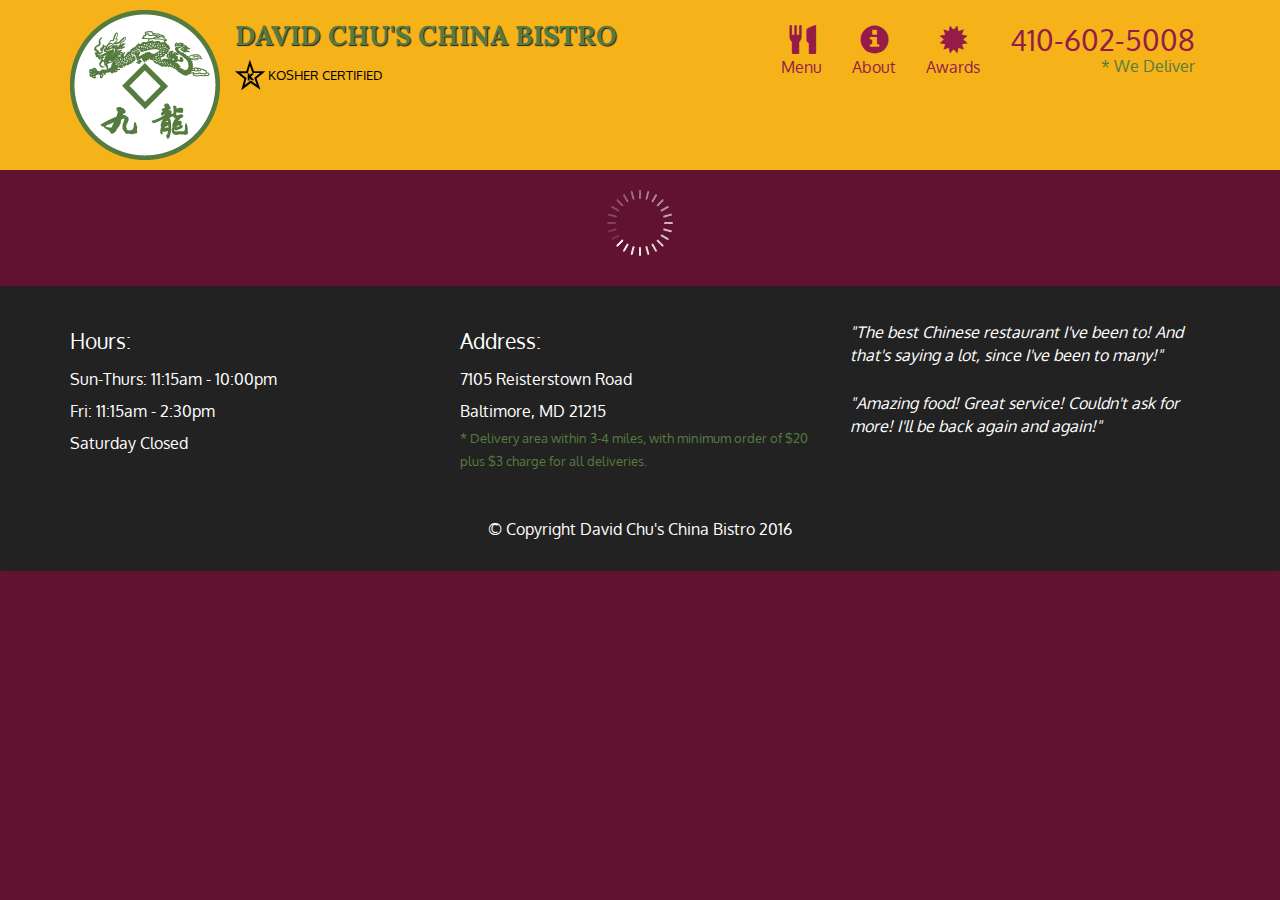
<file: module-5-assignment/index.html>
<!doctype html>
<html lang="en">
  <head>
    <meta charset="utf-8">
    <meta http-equiv="X-UA-Compatible" content="IE=edge">
    <meta name="viewport" content="width=device-width, initial-scale=1">
    <title>David Chu's China Bistro</title>
    <link rel="stylesheet" href="css/bootstrap.min.css">
    <link rel="stylesheet" href="css/styles.css">
    <link href='https://fonts.googleapis.com/css?family=Oxygen:400,300,700' rel='stylesheet' type='text/css'>
    <link href='https://fonts.googleapis.com/css?family=Lora' rel='stylesheet' type='text/css'>
  </head>
<body>
  <header>
    <nav id="header-nav" class="navbar navbar-default">
      <div class="container">
        <div class="navbar-header">
          <a href="index.html" class="pull-left visible-md visible-lg">
            <div id="logo-img" alt="Logo image"></div>
          </a>

          <div class="navbar-brand">
            <a href="index.html"><h1>David Chu's China Bistro</h1></a>
            <p>
              <img src="images/star-k-logo.png" alt="Kosher certification">
              <span>Kosher Certified</span>
            </p>
          </div>

          <button id="navbarToggle" type="button" class="navbar-toggle collapsed" data-toggle="collapse" data-target="#collapsable-nav" aria-expanded="false">
            <span class="sr-only">Toggle navigation</span>
            <span class="icon-bar"></span>
            <span class="icon-bar"></span>
            <span class="icon-bar"></span>
          </button>
        </div>
        
        <div id="collapsable-nav" class="collapse navbar-collapse">
           <ul id="nav-list" class="nav navbar-nav navbar-right">
            <li id="navHomeButton" class="visible-xs active">
              <a href="index.html">
                <span class="glyphicon glyphicon-home"></span> Home</a>
            </li>
            <li id="navMenuButton">
              <a href="#" onclick="$dc.loadMenuCategories();">
                <span class="glyphicon glyphicon-cutlery"></span><br class="hidden-xs"> Menu</a>
            </li>
            <li>
              <a href="#">
                <span class="glyphicon glyphicon-info-sign"></span><br class="hidden-xs"> About</a>
            </li>
            <li>
              <a href="#">
                <span class="glyphicon glyphicon-certificate"></span><br class="hidden-xs"> Awards</a>
            </li>
            <li id="phone" class="hidden-xs">
              <a href="tel:410-602-5008">
                <span>410-602-5008</span></a><div>* We Deliver</div>
            </li>
          </ul><!-- #nav-list -->
        </div><!-- .collapse .navbar-collapse -->
      </div><!-- .container -->
    </nav><!-- #header-nav -->
  </header>

  <div id="call-btn" class="visible-xs">
    <a class="btn" href="tel:410-602-5008">
    <span class="glyphicon glyphicon-earphone"></span>
    410-602-5008
    </a>
  </div>
  <div id="xs-deliver" class="text-center visible-xs">* We Deliver</div>

  <div id="main-content" class="container"></div>

  <footer class="panel-footer">
    <div class="container">
      <div class="row">
        <section id="hours" class="col-sm-4">
          <span>Hours:</span><br>
          Sun-Thurs: 11:15am - 10:00pm<br>
          Fri: 11:15am - 2:30pm<br>
          Saturday Closed
          <hr class="visible-xs">
        </section>
        <section id="address" class="col-sm-4">
          <span>Address:</span><br>
          7105 Reisterstown Road<br>
          Baltimore, MD 21215
          <p>* Delivery area within 3-4 miles, with minimum order of $20 plus $3 charge for all deliveries.</p>
          <hr class="visible-xs">
        </section>
        <section id="testimonials" class="col-sm-4">
          <p>"The best Chinese restaurant I've been to! And that's saying a lot, since I've been to many!"</p>
          <p>"Amazing food! Great service! Couldn't ask for more! I'll be back again and again!"</p>
        </section>
      </div>
      <div class="text-center">&copy; Copyright David Chu's China Bistro 2016</div>
    </div>
  </footer>

  <!-- jQuery (Bootstrap JS plugins depend on it) -->
  <script src="js/jquery-2.1.4.min.js"></script>
  <script src="js/bootstrap.min.js"></script>
  <script src="js/ajax-utils.js"></script>
  <script src="js/script.js"></script>
</body>
</html>
</file>
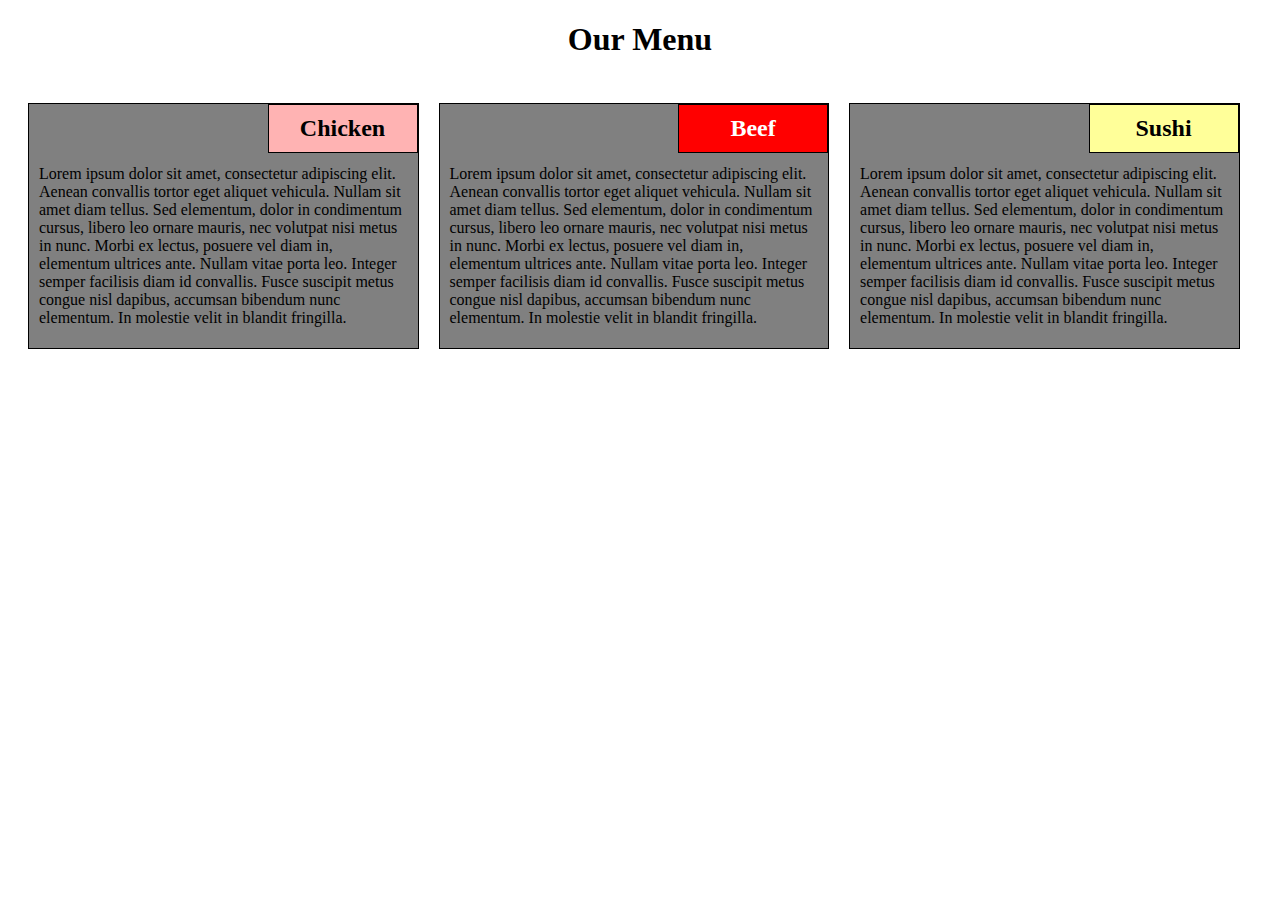
<file: module-2-solution/indexx.html>
<!DOCTYPE html>
<html>
<head>
	<title>css assignment</title>
	<link rel="stylesheet" type="text/css" href="stylesheet/style.css">
</head>
<body>
<h1>Our Menu</h1>
<div class="row">
	<div class="col-lg-4 col-md-6 col-sm-12">
		<div class="section">
			<h2 id="Chicken" class="header">Chicken</h2>
			<p class="detail">
				
            Lorem ipsum dolor sit amet, consectetur adipiscing elit.
            Aenean convallis tortor eget aliquet vehicula.
            Nullam sit amet diam tellus.
            Sed elementum, dolor in condimentum cursus, libero leo ornare mauris, nec volutpat nisi metus in nunc.
            Morbi ex lectus, posuere vel diam in, elementum ultrices ante.
            Nullam vitae porta leo. Integer semper facilisis diam id convallis.
            Fusce suscipit metus congue nisl dapibus, accumsan bibendum nunc elementum.
            In molestie velit in blandit fringilla.
            

			</p>

		</div>
	</div>

	<div class="col-lg-4 col-md-6 col-sm-12">
		<div class="section">
			<h2 id="Beef" class="header">Beef</h2>
			<p class="detail">
				
            Lorem ipsum dolor sit amet, consectetur adipiscing elit.
            Aenean convallis tortor eget aliquet vehicula.
            Nullam sit amet diam tellus.
            Sed elementum, dolor in condimentum cursus, libero leo ornare mauris, nec volutpat nisi metus in nunc.
            Morbi ex lectus, posuere vel diam in, elementum ultrices ante.
            Nullam vitae porta leo. Integer semper facilisis diam id convallis.
            Fusce suscipit metus congue nisl dapibus, accumsan bibendum nunc elementum.
            In molestie velit in blandit fringilla.
           

			</p>

		</div>
	</div>

	<div class="col-lg-4 col-md-12 col-sm-12">
		<div class="section">
			<h2 id="Sushi" class="header">Sushi</h2>
			<p class="detail">
				
            Lorem ipsum dolor sit amet, consectetur adipiscing elit.
            Aenean convallis tortor eget aliquet vehicula.
            Nullam sit amet diam tellus.
            Sed elementum, dolor in condimentum cursus, libero leo ornare mauris, nec volutpat nisi metus in nunc.
            Morbi ex lectus, posuere vel diam in, elementum ultrices ante.
            Nullam vitae porta leo. Integer semper facilisis diam id convallis.
            Fusce suscipit metus congue nisl dapibus, accumsan bibendum nunc elementum.
            In molestie velit in blandit fringilla.
           

			</p>

		</div>
	</div>
	
</div>
</body>
</html>
</file>
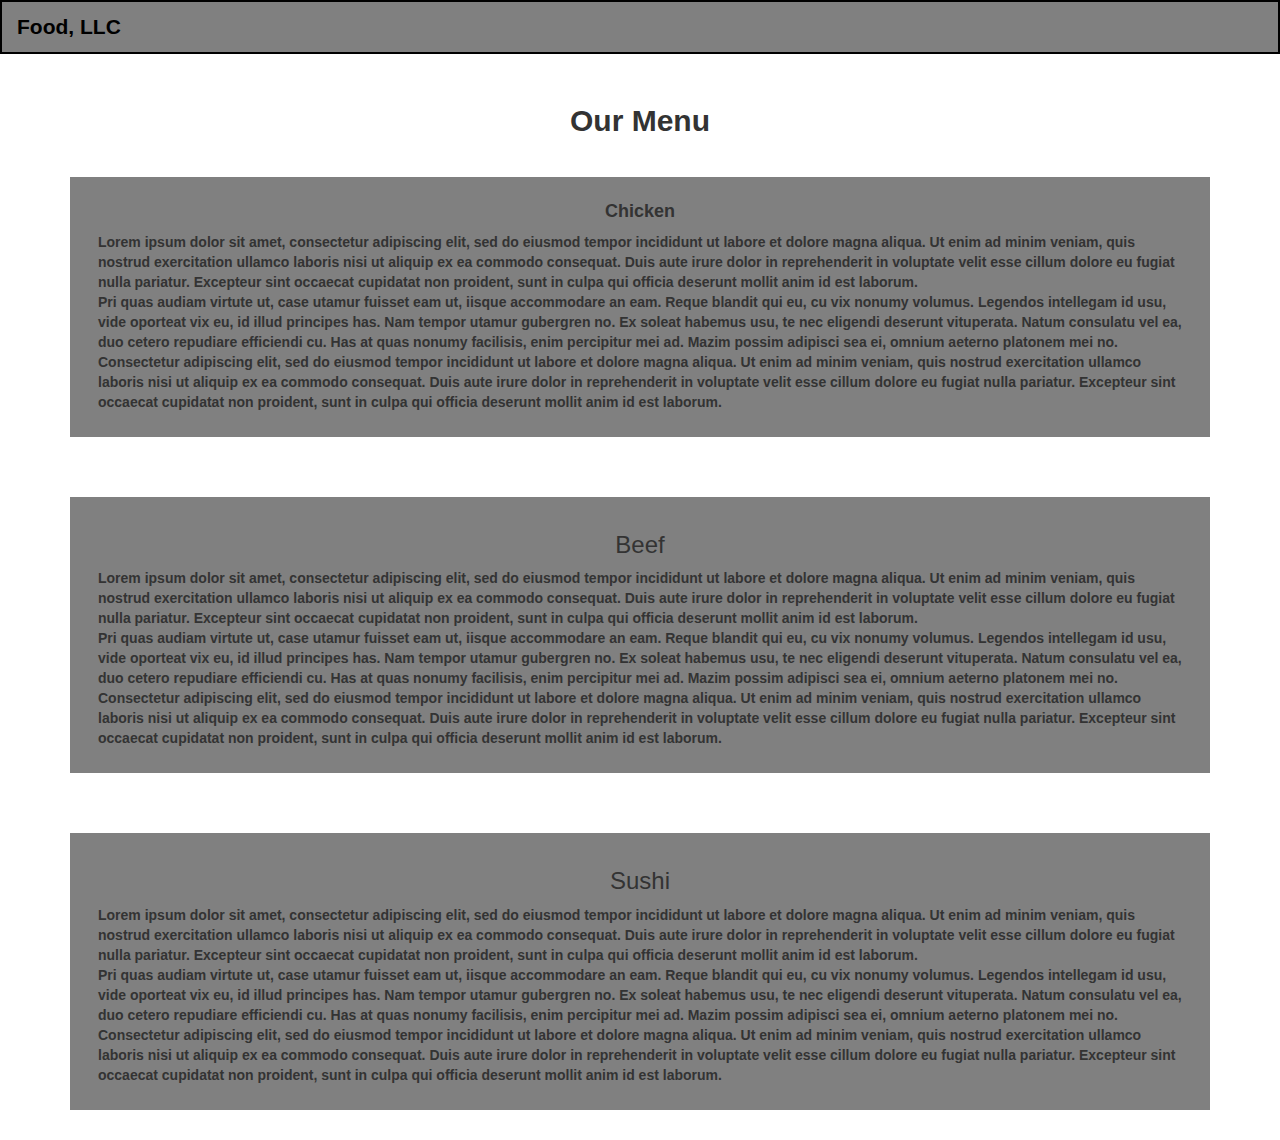
<file: module-3-solution/module3.html>
<!DOCTYPE html>
<html>
<head>
	<title>Restaurent site</title>
	<link rel="stylesheet" type="text/css" href="css/style1.css">
	<link rel="stylesheet" type="text/css" href="css/bootstrap.min.css" >
  <link rel="stylesheet" href="https://maxcdn.bootstrapcdn.com/font-awesome/4.7.0/css/font-awesome.min.css">
</head>
<body >
  

	 <nav id="header-nav" class=" navbar navbar-default ">
  	 	<div class="container-fluid">
         <div class="navbar-header">
        <button type="button" class="navbar-toggle collapsed" data-toggle="collapse" data-target="#navbar-menu" aria-expanded="false">
        <span class="sr-only">Toggle navigation</span>
        <span class="icon-bar"></span>
        <span class="icon-bar"></span>
        <span class="icon-bar"></span>
        </button>
        <a id="head" class="navbar-brand" href="#">Food, LLC</a>
      </div>

      
      <div class="collapse navbar-collapse" id="navbar-menu">

        <ul id="nav-list" class="nav navbar-nav visible-xs">
          <li><a href="#chicken" class="text-center">Chicken <span class="sr-only">(current)</span></a></li>
          <li><a href="#beef" class="text-center">Beef</a></li>
          <li><a href="#sushi" class="text-center">Sushi</a></li>
        </ul>
      </div>
         
         
  	 </div>


  </nav>


     <div id="main-content" class="container">
       
      <h2 class="text-center">Our Menu</h2>

      <div class="row">

        <div class=" col-md-12 col-sm-12 col-xs-12">
          <div id="chicken" class="section">

            <h4 class="text-center">Chicken</h4>
            <p> Lorem ipsum dolor sit amet, consectetur adipiscing elit, sed do eiusmod tempor incididunt ut labore et dolore magna aliqua. Ut enim ad minim veniam, quis nostrud exercitation ullamco laboris nisi ut aliquip ex ea commodo consequat. Duis aute irure dolor in reprehenderit in voluptate velit esse cillum dolore eu fugiat nulla pariatur. Excepteur sint occaecat cupidatat non proident, sunt in culpa qui officia deserunt mollit anim id est laborum.   <br>
            Pri quas audiam virtute ut, case utamur fuisset eam ut, iisque accommodare an eam. Reque blandit qui eu, cu vix nonumy volumus. Legendos intellegam id usu, vide oporteat vix eu, id illud principes has. Nam tempor utamur gubergren no.
            Ex soleat habemus usu, te nec eligendi deserunt vituperata. Natum consulatu vel ea, duo cetero repudiare efficiendi cu. Has at quas nonumy facilisis, enim percipitur mei ad. Mazim possim adipisci sea ei, omnium aeterno platonem mei no.
            Consectetur adipiscing elit, sed do eiusmod tempor incididunt ut labore et dolore magna aliqua. Ut enim ad minim veniam, quis nostrud exercitation ullamco laboris nisi ut aliquip ex ea commodo consequat. Duis aute irure dolor in reprehenderit in voluptate velit esse cillum dolore eu fugiat nulla pariatur. Excepteur sint occaecat cupidatat non proident, sunt in culpa qui officia deserunt mollit anim id est laborum.
  
           </p>
            
          </div>

        </div>
        
        <div class=" col-md-12 col-sm-12 col-xs-12">
          <div  id="beef" class="section">

            <h3 class="text-center">Beef</h3>
            <p> Lorem ipsum dolor sit amet, consectetur adipiscing elit, sed do eiusmod tempor incididunt ut labore et dolore magna aliqua. Ut enim ad minim veniam, quis nostrud exercitation ullamco laboris nisi ut aliquip ex ea commodo consequat. Duis aute irure dolor in reprehenderit in voluptate velit esse cillum dolore eu fugiat nulla pariatur. Excepteur sint occaecat cupidatat non proident, sunt in culpa qui officia deserunt mollit anim id est laborum.   <br>
            Pri quas audiam virtute ut, case utamur fuisset eam ut, iisque accommodare an eam. Reque blandit qui eu, cu vix nonumy volumus. Legendos intellegam id usu, vide oporteat vix eu, id illud principes has. Nam tempor utamur gubergren no.
            Ex soleat habemus usu, te nec eligendi deserunt vituperata. Natum consulatu vel ea, duo cetero repudiare efficiendi cu. Has at quas nonumy facilisis, enim percipitur mei ad. Mazim possim adipisci sea ei, omnium aeterno platonem mei no.
            Consectetur adipiscing elit, sed do eiusmod tempor incididunt ut labore et dolore magna aliqua. Ut enim ad minim veniam, quis nostrud exercitation ullamco laboris nisi ut aliquip ex ea commodo consequat. Duis aute irure dolor in reprehenderit in voluptate velit esse cillum dolore eu fugiat nulla pariatur. Excepteur sint occaecat cupidatat non proident, sunt in culpa qui officia deserunt mollit anim id est laborum.
  
            </p>
            
          </div>

        </div>
        
    <div class="  col-md-12 col-sm-12 col-xs-12">
          <div  id="sushi" class="section">

            <h3 class="text-center">Sushi</h3>
            <p> Lorem ipsum dolor sit amet, consectetur adipiscing elit, sed do eiusmod tempor incididunt ut labore et dolore magna aliqua. Ut enim ad minim veniam, quis nostrud exercitation ullamco laboris nisi ut aliquip ex ea commodo consequat. Duis aute irure dolor in reprehenderit in voluptate velit esse cillum dolore eu fugiat nulla pariatur. Excepteur sint occaecat cupidatat non proident, sunt in culpa qui officia deserunt mollit anim id est laborum.   <br>
            Pri quas audiam virtute ut, case utamur fuisset eam ut, iisque accommodare an eam. Reque blandit qui eu, cu vix nonumy volumus. Legendos intellegam id usu, vide oporteat vix eu, id illud principes has. Nam tempor utamur gubergren no.
            Ex soleat habemus usu, te nec eligendi deserunt vituperata. Natum consulatu vel ea, duo cetero repudiare efficiendi cu. Has at quas nonumy facilisis, enim percipitur mei ad. Mazim possim adipisci sea ei, omnium aeterno platonem mei no.
            Consectetur adipiscing elit, sed do eiusmod tempor incididunt ut labore et dolore magna aliqua. Ut enim ad minim veniam, quis nostrud exercitation ullamco laboris nisi ut aliquip ex ea commodo consequat. Duis aute irure dolor in reprehenderit in voluptate velit esse cillum dolore eu fugiat nulla pariatur. Excepteur sint occaecat cupidatat non proident, sunt in culpa qui officia deserunt mollit anim id est laborum.
  
           </p>
            
          </div>

        </div>
        


      </div>


    </div>
<script src="js/jquery-3.3.1.min.js"></script>
<script src="js/bootstrap.min.js" ></script>
</body>
</html>
</file>
<file: module-5-assignment/css/styles.css>
body {
  font-size: 16px;
  color: #fff;
  background-color: #61122f;
  font-family: 'Oxygen', sans-serif;
}

/** HEADER **/
#header-nav {
  background-color: #f6b319;
  border-radius: 0;
  border: 0;
}

#logo-img {
  background: url('../images/restaurant-logo_large.png') no-repeat;
  width: 150px;
  height: 150px;
  margin: 10px 15px 10px 0;
}

.navbar-brand {
  padding-top: 25px;
}
.navbar-brand h1 { /* Restaurant name */
  font-family: 'Lora', serif;
  color: #557c3e;
  font-size: 1.5em;
  text-transform: uppercase;
  font-weight: bold;
  text-shadow: 1px 1px 1px #222;
  margin-top: 0;
  margin-bottom: 0;
  line-height: .75;
}
.navbar-brand a:hover, .navbar-brand a:focus {
  text-decoration: none;
}
.navbar-brand p { /* Kosher cert */
  color: #000;
  text-transform: uppercase;
  font-size: .7em;
  margin-top: 15px;
}
.navbar-brand p span { /* Star-K */
  vertical-align: middle;
}

#nav-list {
  margin-top: 10px;
}
#nav-list a {
  color: #951C49;
  text-align: center;
}
#nav-list a:hover {
  background: #E7E7E7;
}
#nav-list a span {
  font-size: 1.8em;
}

#phone {
  margin-top: 5px;
}
#phone a { /* Phone number */
  text-align: right;
  padding-bottom: 0;
}
#phone div { /* We Deliver */
  color: #557c3e;
  text-align: right;
  padding-right: 15px;
}

.navbar-header button.navbar-toggle, .navbar-header .icon-bar {
  border: 1px solid #61122f;
}
.navbar-header button.navbar-toggle {
  clear: both;
  margin-top: -30px;
}
/* END HEADER */

/* FOOTER */
.panel-footer {
  margin-top: 30px;
  padding-top: 35px;
  padding-bottom: 30px;
  background-color: #222;
  border-top: 0;
}
.panel-footer div.row {
  margin-bottom: 35px;
}
#hours, #address {
  line-height: 2;
}
#hours > span, #address > span {
  font-size: 1.3em;
}
#address p {
  color: #557c3e;
  font-size: .8em;
  line-height: 1.8;
}
#testimonials {
  font-style: italic;
}
#testimonials p:nth-child(2) {
  margin-top: 25px;
}
/* END FOOTER */



/* HOME PAGE */
.container .jumbotron {
  box-shadow: 0 0 50px #3F0C1F;
  border: 2px solid #3F0C1F;
}

#menu-tile, #specials-tile, #map-tile {
  height: 250px;
  width: 100%;
  margin-bottom: 15px;
  position: relative;
  border: 2px solid #3F0C1F;
  overflow: hidden;
}
#menu-tile:hover, #specials-tile:hover, #map-tile:hover {
  box-shadow: 0 1px 5px 1px #cccccc;
}
#menu-tile {
  background: url('../images/menu-tile.jpg') no-repeat;
  background-position: center;
}
#specials-tile {
  background: url('../images/specials-tile.jpg') no-repeat;
  background-position: center;
}
#menu-tile span, #specials-tile span, #map-tile span {
  position: absolute;
  bottom: 0;
  right: 0;
  width: 100%;
  text-align: center;
  font-size: 1.6em;
  text-transform: uppercase;
  background-color: #000;
  color: #fff;
  opacity: .8;
}
/* END HOME PAGE */

/* MENU CATEGORIES PAGE */
.category-tile { 
  position: relative;
  border: 2px solid #3F0C1F;
  overflow: hidden;
  width: 200px;
  height: 200px;
  margin: 0 auto 15px;
}
.category-tile span {
  position: absolute;
  bottom: 0;
  right: 0;
  width: 100%;
  text-align: center;
  font-size: 1.2em;
  text-transform: uppercase;
  background-color: #000;
  color: #fff;
  opacity: .8;
}
.category-tile:hover {
  box-shadow: 0 1px 5px 1px #cccccc;
}

#menu-categories-title + div {
  margin-bottom: 50px;
}
/* END MENU CATEGORIES PAGE */

/* SINGLE CATEGORY PAGE */
.menu-item-tile {
  margin-bottom: 25px;
}
.menu-item-tile hr {
  width: 80%;
}
.menu-item-tile .menu-item-price {
  font-size: 1.1em;
  text-align: right;
  margin-top: -15px;
  margin-right: -15px;
}
.menu-item-tile .menu-item-price span {
  font-size: .6em;
}
.menu-item-photo {
  position: relative;
  border: 2px solid #3F0C1F; 
  overflow: hidden;
  padding: 0;
  margin-right: -15px;
  margin-left: auto;
  margin-bottom: 20px;
  max-width: 250px;
}
.menu-item-photo div {
  position: absolute;
  bottom: 0;
  right: 0;
  width: 80px;
  background-color: #557c3e;
  text-align: center;
}
.menu-item-description {
  padding-right: 30px;
}
h3.menu-item-title {
  margin: 0 0 10px;
}
.menu-item-details {
  font-size: .9em;
  font-style: italic;
}
/* END SINGLE CATEGORY PAGE */


/********** Large devices only **********/
@media (min-width: 1200px) {
  .container .jumbotron {
    background: url('../images/jumbotron_1200.jpg') no-repeat;
    height: 675px;
  }
}

/********** Medium devices only **********/
@media (min-width: 992px) and (max-width: 1199px) {
  /* Header */
  #logo-img {
    background: url('../images/restaurant-logo_medium.png') no-repeat;
    width: 100px;
    height: 100px;
    margin: 5px 5px 5px 0;
  }
  /* End Header */

  /* Home Page */
  .container .jumbotron {
    background: url('../images/jumbotron_992.jpg') no-repeat;
    height: 558px;
  }
  /* End Home Page */
}

/********** Small devices only **********/
@media (min-width: 768px) and (max-width: 991px) {
  /* Home Page */
  .container .jumbotron {
    background: url('../images/jumbotron_768.jpg') no-repeat;
    height: 432px;
  }
  /* End Home Page */
}

/********** Extra small devices only **********/
@media (max-width: 767px) {
  /* Header */
  .navbar-brand {
    padding-top: 10px;
    height: 80px;
  }
  .navbar-brand h1 { /* Restaurant name */
    padding-top: 10px;
    font-size: 5vw; /* 1vw = 1% of viewport width */
  }
  .navbar-brand p { /* Kosher cert */
    font-size: .6em;
    margin-top: 12px;
  }
  .navbar-brand p img { /* Star-K */
    height: 20px;
  }

  #collapsable-nav a { /* Collapsed nav menu text */
    font-size: 1.2em;
  }
  #collapsable-nav a span { /* Collapsed nav menu glyph */
    font-size: 1em;
    margin-right: 5px;
  }

  #call-btn > a {
    font-size: 1.5em;
    display: block;
    margin: 0 20px;
    padding: 10px;
    border: 2px solid #fff;
    background-color: #f6b319;
    color: #951c49;
  }
  #xs-deliver {
    margin-top: 5px;
    font-size: .7em;
    letter-spacing: .1em;
    text-transform: uppercase;
  }
  /* End Header */

  /* Footer */
  .panel-footer section {
    margin-bottom: 30px;
    text-align: center;
  }
  .panel-footer section:nth-child(3) {
    margin-bottom: 0; /* margin already exists on the whole row */
  }
  .panel-footer section hr {
    width: 50%;
  }
  /* End Footer */

  /* Home Page */
  .container .jumbotron {
    margin-top: 30px;
    padding: 0;
  }
  #menu-tile, #specials-tile {
    width: 360px;
    margin: 0 auto 15px;
  }

  .menu-item-photo {
    margin-right: auto;
  }
  .menu-item-tile .menu-item-price {
    text-align: center;
  }
  .menu-item-description {
    text-align: center;;
  }
}


/********** Super extra small devices Only :-) (e.g., iPhone 4) **********/
@media (max-width: 479px) {
  /* Header */
  .navbar-brand h1 { /* Restaurant name */
    padding-top: 5px;
    font-size: 6vw;
  }
  /* End Header */
  
  /* Home page */
  #menu-tile, #specials-tile {
    width: 280px;
    margin: 0 auto 15px;
  }

  .col-xxs-12 {
    position: relative;
    min-height: 1px;
    padding-right: 15px;
    padding-left: 15px;
    float: left;
    width: 100%;
  }
}
</file>
<file: module-2-solution/stylesheet/style.css>
* {
  box-sizing: border-box;
}

h1 {
  text-align: center;
  margin-bottom: 35px;
}

.header {
  border: 1px solid black;
  font-weight: bold;
  position: absolute;
  right: 0;
  width: 150px;
  text-align: center;
  padding: 10px 0 10px 0;
  margin-top: 0;
}

.detail {
  padding: 45px 10px 5px 10px;
}

#Chicken {
  background-color: #ffb3b3;
}

#Beef {
  background-color: red;
  color: white;
}

#Sushi {
  background-color: #ffff99;
}

.row {
  width: 100%;
  padding: 0 10px 0 10px;
}

div.section {
  background: gray;
  border: 1px solid black;
  position: relative;
  margin: 10px;
}


/* Desktop */
@media (min-width: 992px) {
  .col-lg-1, .col-lg-2, .col-lg-3, .col-lg-4, .col-lg-5, .col-lg-6,
  .col-lg-7, .col-lg-8, .col-lg-9, .col-lg-10, .col-lg-11, .col-lg-12 {
    float: left;
  }

  .col-lg-1 {
    width: 8.33%;
  }
  .col-lg-2 {
    width: 16.66%;
  }
  .col-lg-3 {
    width: 25%;
  }
  .col-lg-4 {
    width: 33%;
  }
  .col-lg-5 {
    width: 41.66%;
  }
  .col-lg-6 {
    width: 50%;
  }
  .col-lg-7 {
    width: 58.33%;
  }
  .col-lg-8 {
    width: 66.66%;
  }
  .col-lg-9 {
    width: 74.99%;
  }
  .col-lg-10 {
    width: 83.33%;
  }
  .col-lg-11 {
    width: 91.66%;
  }
  .col-lg-12 {
    width: 100%;
  }
}

/* Tablets */
@media (min-width: 768px) and (max-width: 991px) {
  .col-md-1, .col-md-2, .col-md-3, .col-md-4, .col-md-5, .col-md-6,
  .col-md-7, .col-md-8, .col-md-9, .col-md-10, .col-md-11, .col-md-12 {
    float: left;
  }

  .col-md-1 {
    width: 8.33%;
  }
  .col-md-2 {
    width: 16.66%;
  }
  .col-md-3 {
    width: 25%;
  }
  .col-md-4 {
    width: 33%;
  }
  .col-md-5 {
    width: 41.66%;
  }
  .col-md-6 {
    width: 50%;
  }
  .col-md-7 {
    width: 58.33%;
  }  .col-md-8 {
  width: 66.66%;
  }
  .col-md-9 {
    width: 74.99%;
  }
  .col-md-10 {
    width: 83.33%;
  }
  .col-md-11 {
    width: 91.66%;
  }
  .col-md-12 {
    width: 100%;
  }
}

/* Mobile */
@media (max-width: 767px) {
  .col-sm-1, .col-sm-2, .col-sm-3, .col-sm-4, .col-sm-5, .col-sm-6,
  .col-sm-7, .col-sm-8, .col-sm-9, .col-sm-10, .col-sm-11, .col-sm-12 {
    float: left;
  }

  .col-sm-1 {
    width: 8.33%;
  }
  .col-sm-2 {
    width: 16.66%;
  }
  .col-sm-3 {
    width: 25%;
  }
 .col-sm-4 {
    width: 33%;
  }
  .col-sm-5 {
    width: 41.66%;
  }
  .col-sm-6 {
    width: 50%;
  }
  .col-sm-7 {
    width: 58.33%;
  }
  .col-sm-8 {
    width: 66.66%;
  }
  .col-sm-9 {
    width: 74.99%;
  }
  .col-sm-10 {
    width: 83.33%;
  }
  .col-sm-11 {
    width: 91.66%;
  }
  .col-sm-12 {
    width: 100%;
  }
}
</file>
<file: module-3-solution/css/style1.css>
*{
	box-sizing: border-box;
}
#header-nav{

	border: 2px solid black;
	background-color: gray;
	border-radius: 0;


}
#head{
	color: black;
	font-size: 1.5em;
	font-weight: bold;


}
.navbar-brand{

	
	margin: auto;

	

}

.section{
    
	padding: 5px 20px 15px 20px;
    margin-bottom: 30px;
    margin-top: 30px;
	background-color: gray;
	
}
.text-center{
	padding-top: 10px;
}


div p{

	margin-left: 8px;
	margin-right: 8px;
	font-weight: bold;
	font-size: 1em;
}

div h2{

	font-weight: bold;
	
}

div h4{
	font-weight: bold;
}

div a:hover{
	text-decoration: none;

}

 


.navbar-header button.navbar-toggle,.navbar-header .icon-bar{
	border:1px solid black;
}





#nav-list {
  margin-top: 10px;
  background-color: white;

}
#nav-list a {
  color: black;
  text-align: center;
  font-weight: bold;
  border: 1px solid black;
}

#nav-list a:hover {
  background: #E7E7E7;
}
</file>
